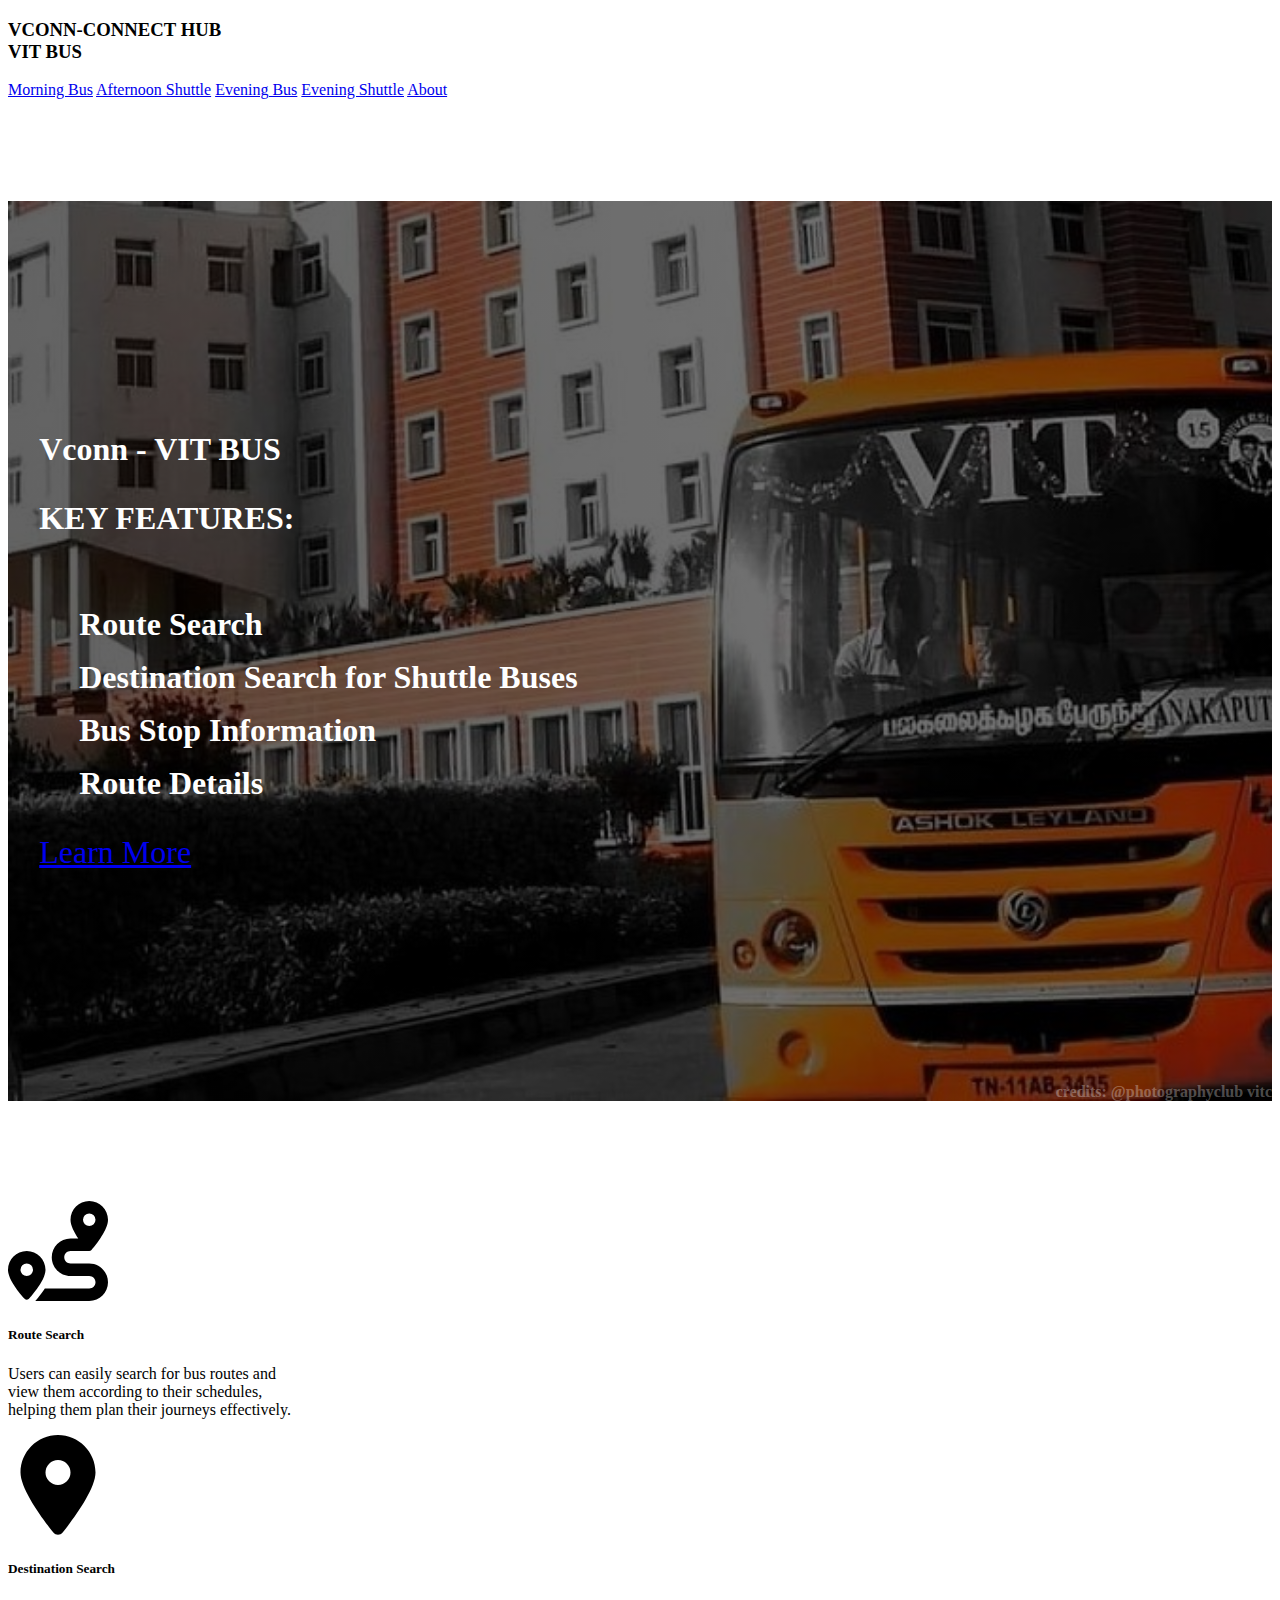
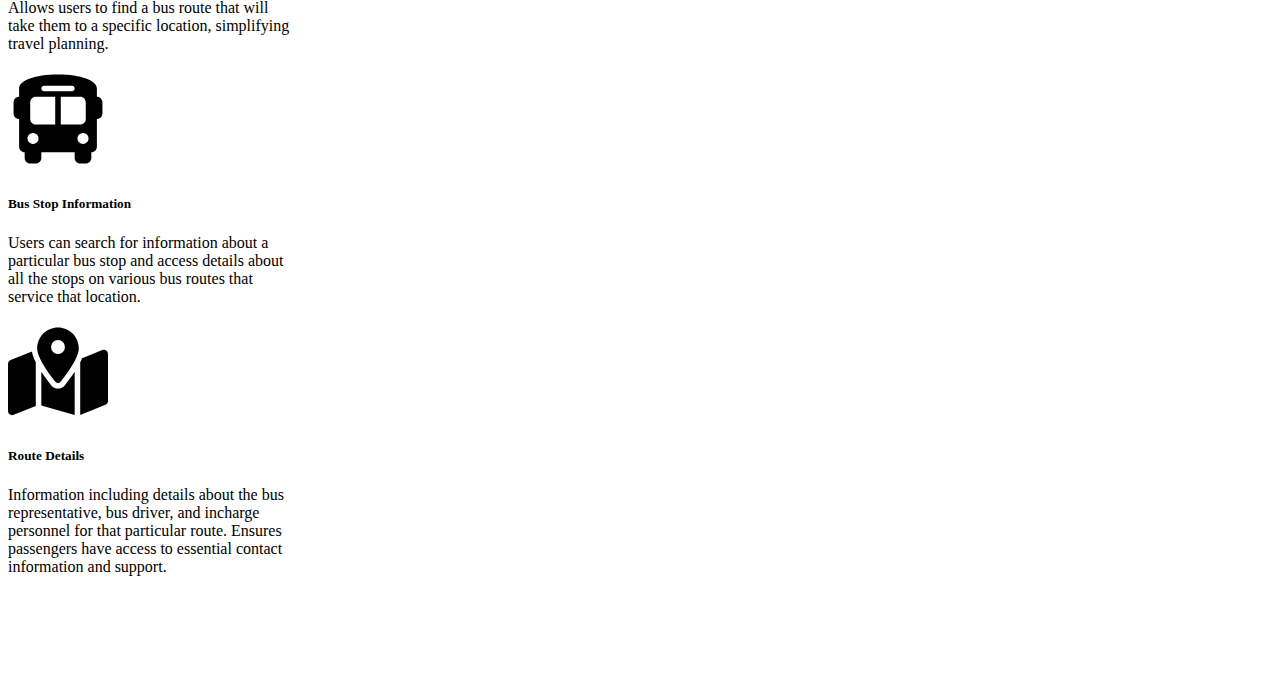
<file: index.html>
<!DOCTYPE html>
<html lang="en">
  <head>
    <meta charset="UTF-8" />
    <meta name="viewport" content="width=device-width, initial-scale=1.0" />
    <title>Document</title>
    <link
      href="https://cdn.jsdelivr.net/npm/bootstrap@5.3.1/dist/css/bootstrap.min.css"
      rel="stylesheet"
      integrity="sha384-4bw+/aepP/YC94hEpVNVgiZdgIC5+VKNBQNGCHeKRQN+PtmoHDEXuppvnDJzQIu9"
      crossorigin="anonymous"
    />
    <style>
      .container {
        position: relative;
        margin: 0 auto;
        max-width: 90%;
        padding: 0 2rem;
      }
      header {
        height: 100vh;
        position: relative;
        background-image: linear-gradient(
            to right,
            rgba(0, 0, 0, 0.611),
            rgba(0, 0, 0, 0.527)
          ),
          url(bus.jpg);
        background-size: cover;
        color: #fff;
      }
      .header-container {
        font-size: 32px;
        font-stretch: narrower;
        width: 80%;
        position: relative;
        left: 35%;
        top: 50%;
        transform: translate(-50%, -50%);
      }
      .header-container-inner {
        width: 100%;
      }
      /* lists */
      ul {
        list-style: none;
        margin-bottom: 2rem;
      }
      li {
        display: flex;
        align-items: center;
        gap: 12px;
        margin-bottom: 1rem;
      }
      li:last-child {
        margin-bottom: 0;
      }
      /* credits */
      .credits {
        position: absolute;
        bottom: 0;
        right: 0;
        color: rgba(255, 255, 255, 0.3);
      }

      .img-fluid {
        width: 100%;
        height: 100vh;
      }
      .row {
        justify-content: center;
        align-content: center;
      }
      /* card */
      .card:hover {
        transform: scale(1.02);
      }
      /* mobile */
      @media (max-width: 0px) {
        body {
          font-size: 12px;
        }
        header {
          max-width: fit-content;
          position: relative;
          background-image: linear-gradient(
              to right,
              rgba(0, 0, 0, 0.611),
              rgba(0, 0, 0, 0.527)
            ),
            url(bus.jpg);

          background-size: 100%;
          overflow-x: scroll;
          color: #fff;
        }
      }
    </style>
  </head>
  <body>
    <nav class="navbar container-fluid bg-dark py-2" style="height: 150px">
      <h3 class="text-light">
        VCONN-CONNECT HUB <br />
        VIT BUS
      </h3>

      <div class="nav">
        <a
          href="routenum_search.html"
          class="nav-link text-light d-inline-flex focus-ring focus-ring-info py-1 px-2 mx-2 text-decoration-none border rounded-2"
          >Morning Bus</a
        >
        <a
          href="#"
          class="nav-link text-light d-inline-flex focus-ring focus-ring-info py-1 px-2 mx-2 text-decoration-none border rounded-2"
          >Afternoon Shuttle</a
        >
        <a
          href="#"
          class="nav-link text-light d-inline-flex focus-ring focus-ring-info py-1 px-2 mx-2 text-decoration-none border rounded-2"
          >Evening Bus</a
        >
        <a
          href="#"
          class="nav-link text-light d-inline-flex focus-ring focus-ring-info py-1 px-2 mx-2 text-decoration-none border rounded-2"
          >Evening Shuttle</a
        >
        <a
          href="#links"
          class="nav-link text-light d-inline-flex focus-ring focus-ring-info py-1 px-2 mx-2 text-decoration-none border rounded-2"
          >About</a
        >
      </div>
    </nav>
    <header>
      <div class="container header-container">
        <div class="header-container-inner">
          <p class="display-2" style="font-weight: bold">Vconn - VIT BUS</p>
          <strong>KEY FEATURES:</strong><br /><br />
          <ul>
            <li>
              <strong>Route Search</strong>
            </li>
            <li>
              <strong>Destination Search for Shuttle Buses</strong>
            </li>
            <li>
              <strong>Bus Stop Information</strong>
            </li>
            <li>
              <strong>Route Details</strong>
            </li>
          </ul>
          <a
            href="#links"
            class="btn btn-warning btn-outline-light"
            style="font-size: 32px"
            >Learn More</a
          >
        </div>
      </div>
      <strong class="credits">credits: @photographyclub vitc</strong>
    </header>

    <section class="bg-dark" id="links" style="padding: 100px 0">
      <div class="row gap-5">
        <div
          class="card border-primary bg-warning col-sm-12 col-lg-3 mx-4"
          style="width: 18rem"
        >
          <svg
            xmlns="http://www.w3.org/2000/svg"
            height="100"
            width="100"
            viewBox="0 0 512 512"
            class="card-img-top mt-2"
          >
            <!--! Font Awesome Free 6.4.2 by @fontawesome - https://fontawesome.com License - https://fontawesome.com/license (Commercial License) Copyright 2023 Fonticons, Inc. -->
            <path
              d="M512 96c0 50.2-59.1 125.1-84.6 155c-3.8 4.4-9.4 6.1-14.5 5H320c-17.7 0-32 14.3-32 32s14.3 32 32 32h96c53 0 96 43 96 96s-43 96-96 96H139.6c8.7-9.9 19.3-22.6 30-36.8c6.3-8.4 12.8-17.6 19-27.2H416c17.7 0 32-14.3 32-32s-14.3-32-32-32H320c-53 0-96-43-96-96s43-96 96-96h39.8c-21-31.5-39.8-67.7-39.8-96c0-53 43-96 96-96s96 43 96 96zM117.1 489.1c-3.8 4.3-7.2 8.1-10.1 11.3l-1.8 2-.2-.2c-6 4.6-14.6 4-20-1.8C59.8 473 0 402.5 0 352c0-53 43-96 96-96s96 43 96 96c0 30-21.1 67-43.5 97.9c-10.7 14.7-21.7 28-30.8 38.5l-.6 .7zM128 352a32 32 0 1 0 -64 0 32 32 0 1 0 64 0zM416 128a32 32 0 1 0 0-64 32 32 0 1 0 0 64z"
            />
          </svg>
          <div class="card-body">
            <h5 class="card-title">Route Search</h5>
            <p class="card-text">
              Users can easily search for bus routes and view them according to
              their schedules, helping them plan their journeys effectively.
            </p>
            <!-- <a href="#" class="btn btn-primary">Go</a> -->
          </div>
        </div>
        <div
          class="card border-primary bg-warning col-sm-12 col-lg-3 mx-4"
          style="width: 18rem"
        >
          <svg
            xmlns="http://www.w3.org/2000/svg"
            height="100"
            width="100"
            viewBox="0 0 384 512"
            class="card-img-top mt-2"
          >
            <!--! Font Awesome Free 6.4.2 by @fontawesome - https://fontawesome.com License - https://fontawesome.com/license (Commercial License) Copyright 2023 Fonticons, Inc. -->
            <path
              d="M215.7 499.2C267 435 384 279.4 384 192C384 86 298 0 192 0S0 86 0 192c0 87.4 117 243 168.3 307.2c12.3 15.3 35.1 15.3 47.4 0zM192 128a64 64 0 1 1 0 128 64 64 0 1 1 0-128z"
            />
          </svg>
          <div class="card-body">
            <h5 class="card-title">Destination Search</h5>
            <p class="card-text">
              Allows users to find a bus route that will take them to a specific
              location, simplifying travel planning.
            </p>
            <!-- <a href="#" class="btn btn-primary">Go</a> -->
          </div>
        </div>
        <div
          class="card border-primary bg-warning col-sm-12 col-lg-3 mx-4"
          style="width: 18rem"
        >
          <svg
            xmlns="http://www.w3.org/2000/svg"
            height="100"
            width="100"
            class="card-img-top mt-2"
            viewBox="0 0 576 512"
          >
            <!--! Font Awesome Free 6.4.2 by @fontawesome - https://fontawesome.com License - https://fontawesome.com/license (Commercial License) Copyright 2023 Fonticons, Inc. -->
            <path
              d="M288 0C422.4 0 512 35.2 512 80V96l0 32c17.7 0 32 14.3 32 32v64c0 17.7-14.3 32-32 32l0 160c0 17.7-14.3 32-32 32v32c0 17.7-14.3 32-32 32H416c-17.7 0-32-14.3-32-32V448H192v32c0 17.7-14.3 32-32 32H128c-17.7 0-32-14.3-32-32l0-32c-17.7 0-32-14.3-32-32l0-160c-17.7 0-32-14.3-32-32V160c0-17.7 14.3-32 32-32h0V96h0V80C64 35.2 153.6 0 288 0zM128 160v96c0 17.7 14.3 32 32 32H272V128H160c-17.7 0-32 14.3-32 32zM304 288H416c17.7 0 32-14.3 32-32V160c0-17.7-14.3-32-32-32H304V288zM144 400a32 32 0 1 0 0-64 32 32 0 1 0 0 64zm288 0a32 32 0 1 0 0-64 32 32 0 1 0 0 64zM384 80c0-8.8-7.2-16-16-16H208c-8.8 0-16 7.2-16 16s7.2 16 16 16H368c8.8 0 16-7.2 16-16z"
            />
          </svg>
          <div class="card-body">
            <h5 class="card-title">Bus Stop Information</h5>
            <p class="card-text">
              Users can search for information about a particular bus stop and
              access details about all the stops on various bus routes that
              service that location.
            </p>
            <!-- <a href="#" class="btn btn-primary">Go</a> -->
          </div>
        </div>
        <div
          class="card border-primary bg-warning col-sm-12 col-lg-3 mx-4"
          style="width: 18rem"
        >
          <svg
            xmlns="http://www.w3.org/2000/svg"
            height="100"
            width="100"
            class="card-img-top mt-2"
            viewBox="0 0 576 512"
          >
            <!--! Font Awesome Free 6.4.2 by @fontawesome - https://fontawesome.com License - https://fontawesome.com/license (Commercial License) Copyright 2023 Fonticons, Inc. -->
            <path
              d="M408 120c0 54.6-73.1 151.9-105.2 192c-7.7 9.6-22 9.6-29.6 0C241.1 271.9 168 174.6 168 120C168 53.7 221.7 0 288 0s120 53.7 120 120zm8 80.4c3.5-6.9 6.7-13.8 9.6-20.6c.5-1.2 1-2.5 1.5-3.7l116-46.4C558.9 123.4 576 135 576 152V422.8c0 9.8-6 18.6-15.1 22.3L416 503V200.4zM137.6 138.3c2.4 14.1 7.2 28.3 12.8 41.5c2.9 6.8 6.1 13.7 9.6 20.6V451.8L32.9 502.7C17.1 509 0 497.4 0 480.4V209.6c0-9.8 6-18.6 15.1-22.3l122.6-49zM327.8 332c13.9-17.4 35.7-45.7 56.2-77V504.3L192 449.4V255c20.5 31.3 42.3 59.6 56.2 77c20.5 25.6 59.1 25.6 79.6 0zM288 152a40 40 0 1 0 0-80 40 40 0 1 0 0 80z"
            />
          </svg>
          <div class="card-body">
            <h5 class="card-title">Route Details</h5>
            <p class="card-text">
              Information including details about the bus representative, bus
              driver, and incharge personnel for that particular route. Ensures
              passengers have access to essential contact information and
              support.
            </p>
            <!-- <a href="#" class="btn btn-primary">Go</a> -->
          </div>
        </div>
      </div>
    </section>
  </body>
</html>
</file>
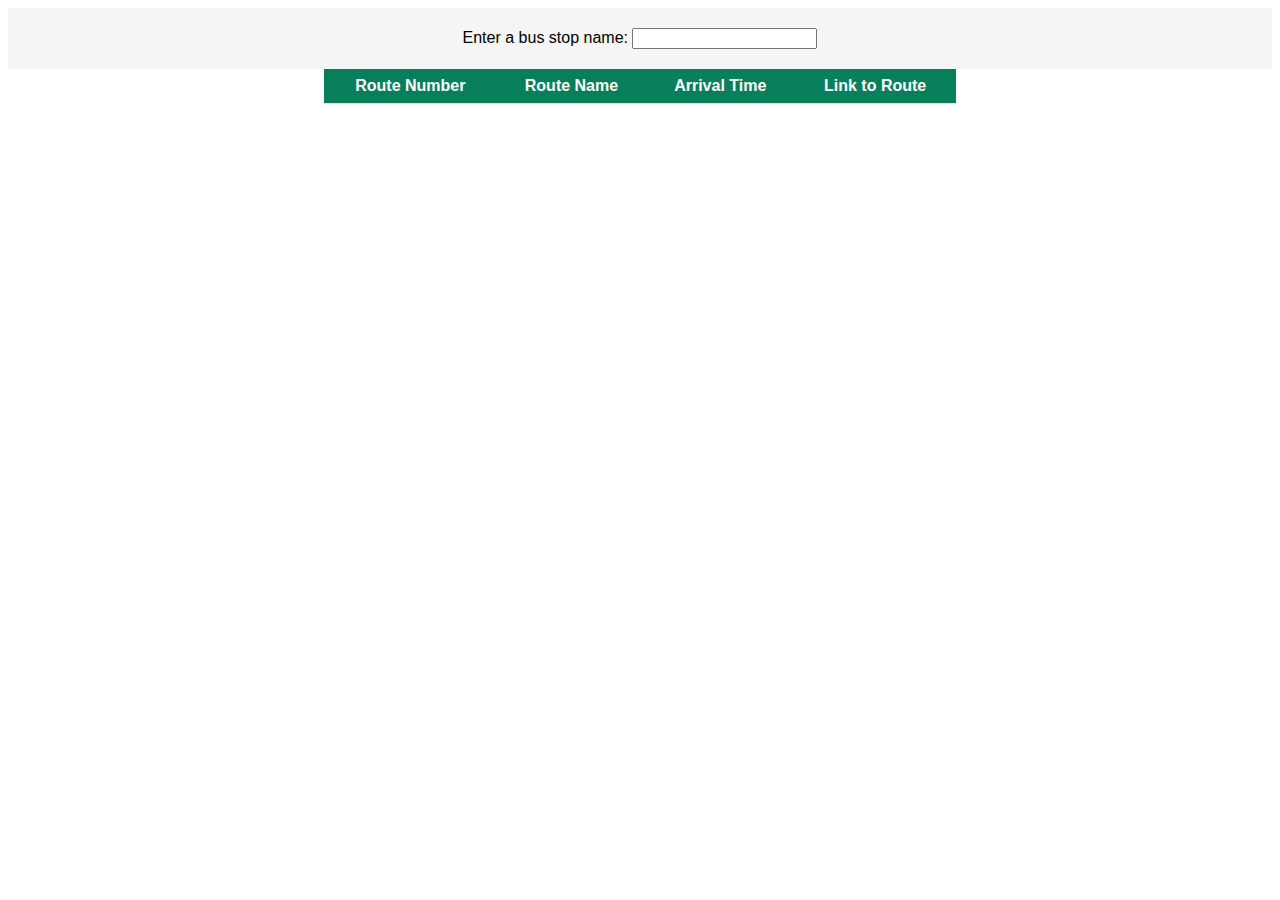
<file: findbusbyname.html>
<!DOCTYPE html>
<html>
  <head>
    <meta charset="UTF-8" />
    <meta http-equiv="X-UA-Compatible" content="IE=edge" />
    <meta name="viewport" content="width=device-width, initial-scale=1.0" />
    <link rel="preconnect" href="https://fonts.googleapis.com" />
    <link rel="preconnect" href="https://fonts.gstatic.com" crossorigin />
    <link
      href="https://fonts.googleapis.com/css2?family=Inter:wght@400;500;700&display=swap"
      rel="stylesheet"
    />
    <link rel="stylesheet" href="searchbusstyle.css" />
    <title>Find Buses by Stop</title>
  </head>
  <body>
    <div id="searchBar">
      <label for="stopSearch">Enter a bus stop name:</label>
      <input type="text" id="stopSearch" oninput="searchBuses()" />
    </div>
    <table id="busRoutesTable">
      <thead>
        <tr>
          <th>Route Number</th>
          <th>Route Name</th>
          <th>Arrival Time</th>
          <th>Link to Route</th>
        </tr>
      </thead>
      <tbody id="resultsBody">
        <!-- Table body will be populated dynamically -->
      </tbody>
    </table>
    <!-- <div id="noResultsMessage" style="display: none">No results found.</div> -->
    <script src="searchbusscript.js"></script>
  </body>
</html>
</file>
<file: searchbusstyle.css>
body {
  font-family: Arial, sans-serif;
}
#searchBar {
  text-align: center;
  padding: 20px;
  background-color: #f5f5f5;
}
#busRoutesTable {
  margin-top: 20px;
  border-collapse: collapse;
  width: 50%;
  margin: auto;
}
#busRoutesTable th,
#busRoutesTable td {
  padding: 8px;
  border-bottom: 1px solid #ddd;
  text-align: center;
}
#busRoutesTable th {
  background-color: #087f5b;
  color: #fff;
}
#busRoutesTable tr:nth-child(odd) {
  background-color: #f8f9fa;
}
#busRoutesTable tr:nth-child(even) {
  background-color: #e9ecef;
}
</file>
